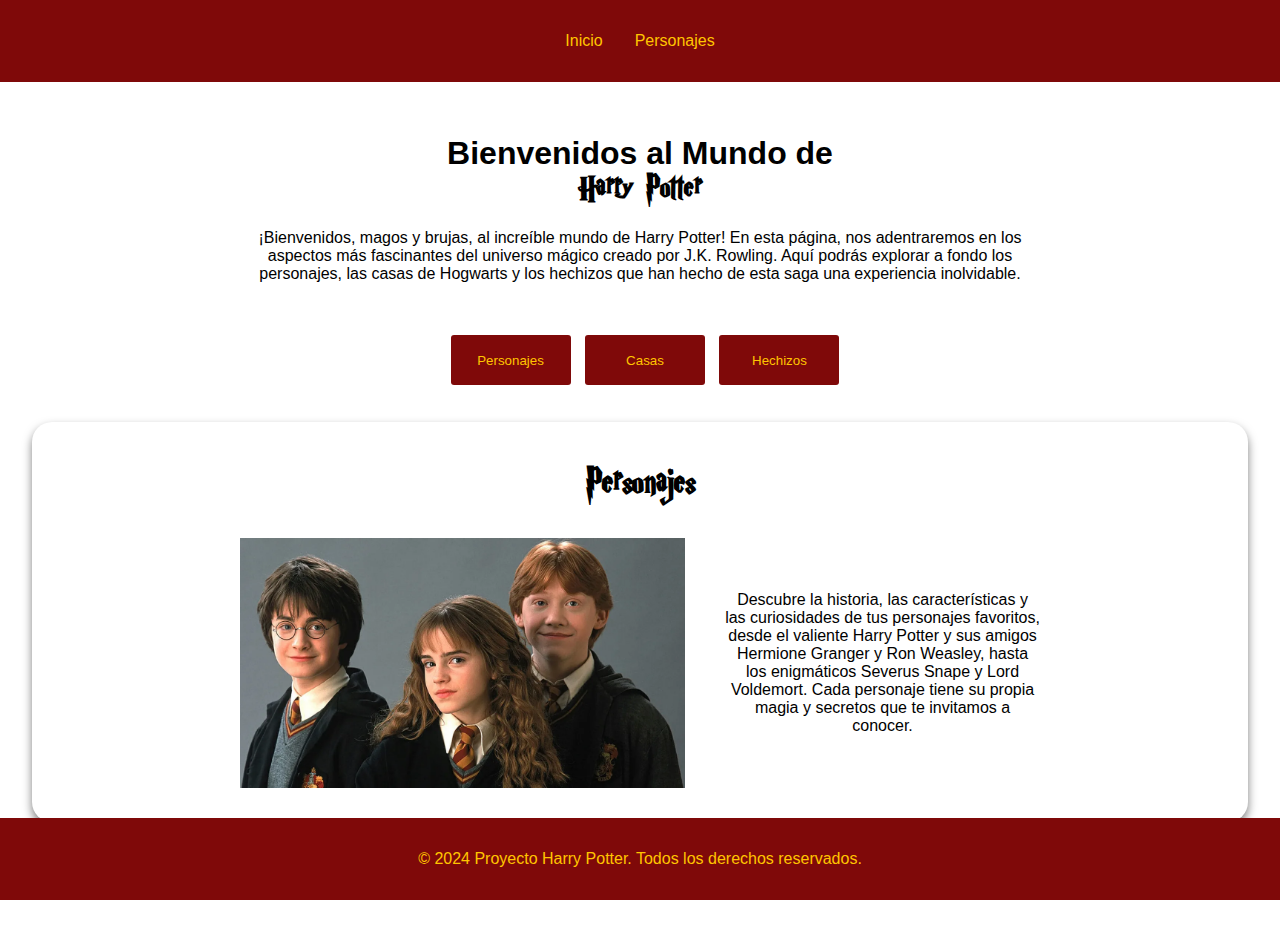
<file: index.html>
<!DOCTYPE html>
<html lang="es">
  <head>
    <meta charset="UTF-8" />
    <meta name="viewport" content="width=device-width, initial-scale=1.0" />
    <title>Inicio - Proyecto Harry Potter</title>
    <link rel="stylesheet" href="css/styles.css" />
  </head>
  <body>
    <header>
      <nav>
        <ul>
          <li><a href="index.html">Inicio</a></li>
          <li><a href="pages/personajes.html">Personajes</a></li>
        </ul>
      </nav>
    </header>

    <main>
      <section class="intro">
        <h1>Bienvenidos al Mundo de <div class="harrystyle">Harry Potter</div></h1>
        <p>
          ¡Bienvenidos, magos y brujas, al increíble mundo de Harry Potter! En esta página, nos adentraremos en los aspectos más fascinantes del universo mágico creado por J.K. Rowling. Aquí podrás explorar a fondo los personajes, las casas de Hogwarts y los hechizos que han hecho de esta saga una experiencia inolvidable.
        </p>
      </section>
      <section class="buttons">
        <button id="personajesButton">Personajes</button>
        <button id="casasButton">Casas</button>
        <button id="hechizosButton">Hechizos</button>
      </section>
      <section class="informacion">
          <div id="data"></div>
      </section>
    </main>
    <script src="../js/inicio.js"></script>
    <footer>
      <p>&copy; 2024 Proyecto Harry Potter. Todos los derechos reservados.</p>
    </footer>
  </body>
</html>
</file>
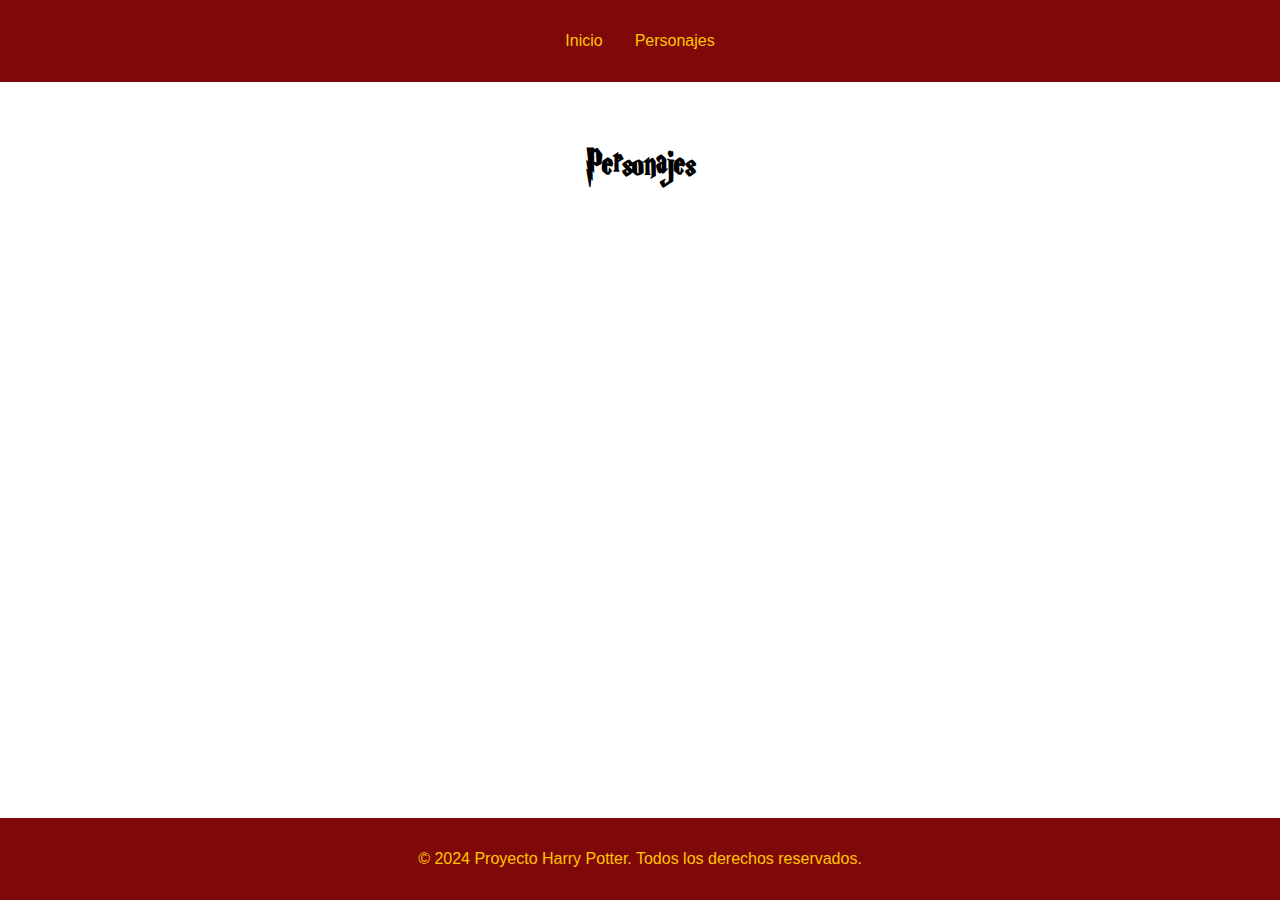
<file: pages/personajes.html>
<!DOCTYPE html>
<html lang="es">
  <head>
    <meta charset="UTF-8" />
    <meta name="viewport" content="width=device-width, initial-scale=1.0" />
    <title>Personajes - Proyecto Harry Potter</title>
    <link rel="stylesheet" href="../css/styles.css" />
  </head>
  <body>
    <header>
      <nav>
        <ul>
          <li><a href="../index.html">Inicio</a></li>
          <li><a href="personajes.html">Personajes</a></li>
        </ul>
      </nav>
    </header>

    <main>
      <section class="characters">
        <h2>Personajes</h2>
        <div class="grid">
          <!-- Aquí se insertarán las tarjetas de los personajes dinámicamente -->
        </div>
      </section>
    </main>

    <script src="../js/personajes.js"></script>

    <footer>
      <p>&copy; 2024 Proyecto Harry Potter. Todos los derechos reservados.</p>
    </footer>
  </body>
</html>
</file>
<file: css/styles.css>
body {
  font-family: Arial, sans-serif;
  margin: 0;
  padding: 0;
  box-sizing: border-box;
}

:root {
  --primary-color: #7F0909;
  --secondary-color: #FFC500;
}

header {
  background-color: var(--primary-color);
  color: var(--secondary-color);
  padding: 1em 0;
}

nav ul {
  list-style: none;
  display: flex;
  justify-content: center;
  padding: 0;
}

nav ul li {
  margin: 0 1em;
}

nav ul li a {
  color: var(--secondary-color);
  text-decoration: none;
}

main {
  padding: 2em;
  text-align: center;
}

.intro {
  max-width: 800px;
  margin: 0 auto;
}

.intro h1 .harrystyle {
  font-family: Harry P;
  font-size: 35px;
}

footer {
  background-color: var(--primary-color);;
  color: var(--secondary-color);;
  text-align: center;
  padding: 1em 0;
  position: fixed;
  width: 100%;
  bottom: 0;
}

@font-face {
  font-family: 'Harry P';
  src: url('../assets/fonts/harryp.ttf');
}

h2 {
  font-family: Harry P;
  font-size: 40px;
}

.buttons {
  padding: 3%;
}

.buttons button {
  background-color: var(--primary-color);
  border: none;
  margin-left: 10px;
  border-radius: 3px;
  height: 50px;
  width: 120px;
  color: var(--secondary-color);
}

.grid {
  display: grid;
  grid-template-columns: repeat(4, 1fr);
  padding-bottom: 100px;
  margin-left: 6%;
}

.card {
  width: 300px;
  height: auto;
  border-radius: 20px;
  box-shadow: 0 5px 10px rgba(0, 0, 0, 0.3);
  margin-top: 40px;
}

.card img {
  width: 100%;
  height: 350px;
  border-radius: 20px 20px 0px 0px;
}

.card-content {
  border-radius: 5px;
  border-style:ridge;
  width: auto;
  height: 180px;
  /* border: 1.5px  groove; */
} 

.card-content p {
  text-align: left;
  margin-left: 10px;
}

.informacion #data {
  border-radius: 20px;
  box-shadow: 0 5px 10px rgba(0, 0, 0, 0.5);
  padding: 10px;
  height: 380px;
}

.informacion #data-content {
  display: flex;
  width: 800px;
  height: 250px;
  padding-bottom: 150px;
  align-items: center;
  justify-content: center;
  gap: 40px;
  margin: auto;
}

.informacion #data-content img {
  height: 100%;
  width: 100%;
}

@media (max-width: 1200px) {
  .grid {
     grid-template-columns: repeat(3, 1fr);
  }
}

@media (max-width: 900px) {
  .grid {
     grid-template-columns: repeat(2, 1fr);
  }
}

@media (max-width: 600px) {
  .grid {
     grid-template-columns: repeat(1, 1fr);
  }
  .buttons {
    display: flex;
  }

  .informacion {
    margin-top: 30px;
    padding-bottom: 80px;
  }
 
  .informacion #data{
    height: 100%;
  } 

  .informacion #data-content {
    display: block;
    width: 100%;
    height: 100%;
  }
}
</file>
